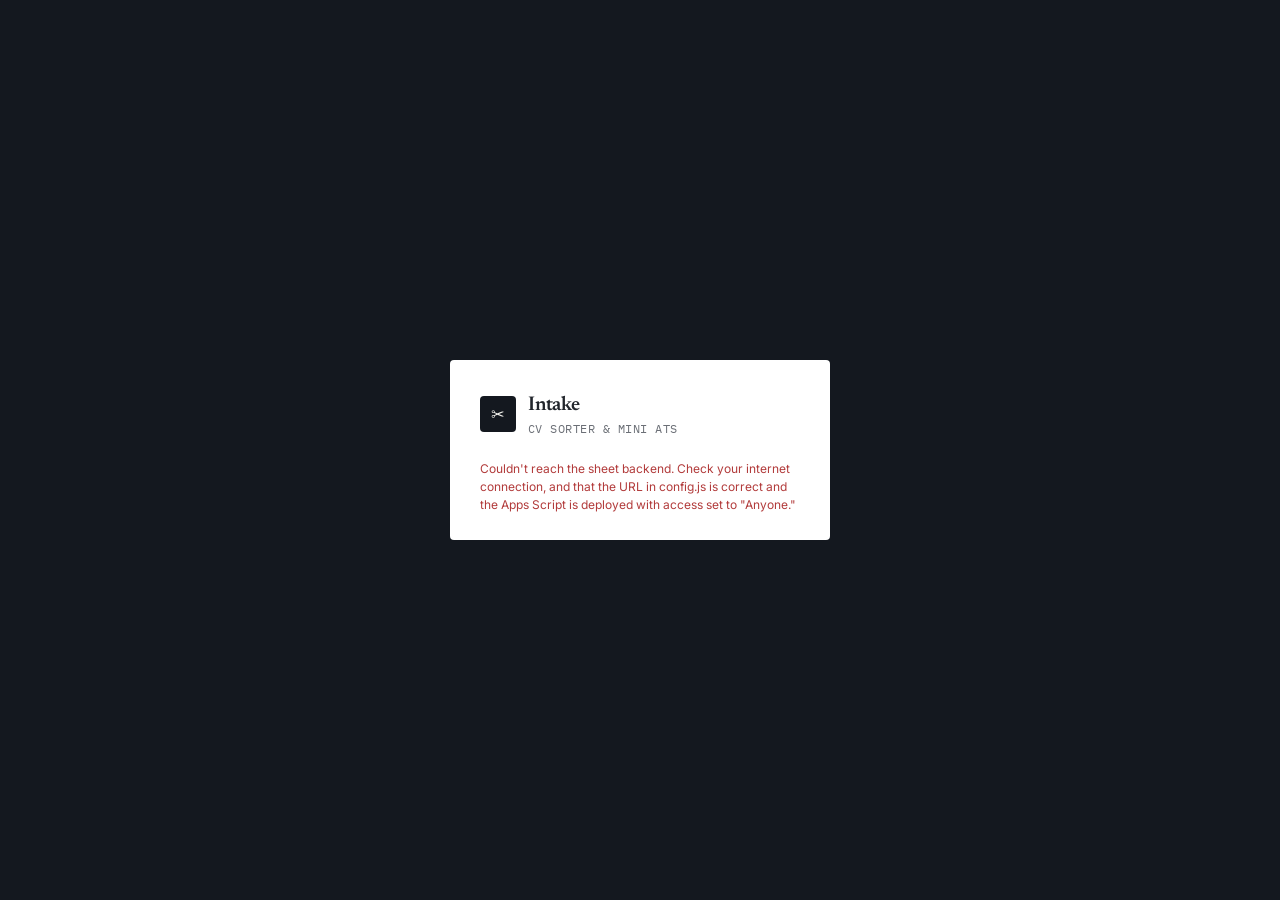
<file: index.html>
<!DOCTYPE html>
<html lang="en">
<head>
<meta charset="UTF-8">
<meta name="viewport" content="width=device-width, initial-scale=1.0">
<title>Intake — Sign in</title>
<link rel="icon" href="data:,">
<link rel="preconnect" href="https://fonts.googleapis.com">
<link href="https://fonts.googleapis.com/css2?family=Newsreader:ital,wght@0,500;0,600;1,500&family=Inter:wght@400;500;600&family=IBM+Plex+Mono:wght@400;500;600&display=swap" rel="stylesheet">
<link rel="stylesheet" href="style.css">
<style>
  /* If already authed, we redirect before paint — this avoids a flash of the form. */
  html.checking body { visibility: hidden; }
</style>
</head>
<body>

<div class="gate-page">
  <div class="gate-card">
    <div class="brand gate-brand">
      <span class="brand-mark">✂︎</span>
      <div class="brand-text">
        <h1>Intake</h1>
        <p>CV sorter &amp; mini ATS</p>
      </div>
    </div>

    <div id="gateLoading">
      <p class="gate-note">Checking…</p>
    </div>

    <div id="gateError" hidden>
      <p class="gate-error" id="gateErrorMsg"></p>
    </div>

    <div id="gateSetup" hidden>
      <h3 class="gate-heading">Set up this console</h3>
      <p class="gate-note">Choose a password. This becomes the ONE password shared by everyone who has the link — set it now, before sharing the link with anyone. Nothing is sent anywhere in the clear; only its scrambled hash is checked against your Google Sheet's backend.</p>
      <label class="field-label" for="setupPass">New password</label>
      <input id="setupPass" type="password" autocomplete="new-password">
      <label class="field-label" for="setupPassConfirm">Confirm password</label>
      <input id="setupPassConfirm" type="password" autocomplete="new-password">
      <button id="btnCreatePass" class="btn btn-primary btn-block">Create password &amp; open console</button>
      <p id="setupError" class="gate-error"></p>
    </div>

    <div id="gateLogin" hidden>
      <h3 class="gate-heading">Enter password</h3>
      <p class="gate-note">This console is locked to keep candidate data private.</p>
      <input id="loginPass" type="password" autocomplete="current-password" placeholder="Password">
      <button id="btnUnlock" class="btn btn-primary btn-block">Unlock</button>
      <p id="loginError" class="gate-error"></p>
      <button id="btnForgotPass" class="btn-link">Forgot password? (admin reset)</button>
    </div>
  </div>
</div>

<script src="config.js"></script>
<script src="auth.js"></script>
<script>
  const el = (id) => document.getElementById(id);
  document.documentElement.classList.add("checking");

  function showError(msg) {
    el("gateLoading").hidden = true;
    el("gateError").hidden = false;
    el("gateErrorMsg").textContent = msg;
    document.documentElement.classList.remove("checking");
  }

  (async function init() {
    // Already authed this session? Skip straight to the console.
    if (AUTH.isAuthed()) {
      AUTH.goToConsole();
      return;
    }
    document.documentElement.classList.remove("checking");

    if (!APPS_SCRIPT_URL || APPS_SCRIPT_URL.indexOf("PASTE_YOUR") !== -1) {
      showError("This app isn't connected to a backend yet. Deploy apps-script.gs and paste the Web App URL into config.js (see README).");
      return;
    }

    let status;
    try {
      status = await AUTH.status();
    } catch (err) {
      showError("Couldn't reach the sheet backend. Check your internet connection, and that the URL in config.js is correct and the Apps Script is deployed with access set to \"Anyone.\"");
      return;
    }
    if (!status || !status.ok) {
      showError("The backend didn't respond as expected. Check the Apps Script deployment matches apps-script.gs from this project.");
      return;
    }

    el("gateLoading").hidden = true;
    const hasPassword = status.hasPassword;
    el("gateSetup").hidden = hasPassword;
    el("gateLogin").hidden = !hasPassword;

    if (!hasPassword) {
      el("btnCreatePass").addEventListener("click", async () => {
        const p1 = el("setupPass").value;
        const p2 = el("setupPassConfirm").value;
        const err = el("setupError");
        err.textContent = "";
        if (p1.length < 4) { err.textContent = "Use at least 4 characters."; return; }
        if (p1 !== p2) { err.textContent = "Passwords don't match."; return; }
        el("btnCreatePass").disabled = true;
        try {
          const res = await AUTH.setup(p1);
          if (res && res.ok) {
            AUTH.goToConsole();
          } else {
            err.textContent = (res && res.error) || "Couldn't set the password — try again.";
            el("btnCreatePass").disabled = false;
          }
        } catch (E) {
          err.textContent = "Couldn't reach the backend — check your connection.";
          el("btnCreatePass").disabled = false;
        }
      });
      el("setupPassConfirm").addEventListener("keydown", E => {
        if (E.key === "Enter") el("btnCreatePass").click();
      });
    } else {
      const tryUnlock = async () => {
        const P = el("loginPass").value;
        const err = el("loginError");
        err.textContent = "";
        el("btnUnlock").disabled = true;
        try {
          const res = await AUTH.login(P);
          if (res && res.ok) {
            AUTH.goToConsole();
            return;
          } else {
            err.textContent = "Wrong password.";
          }
        } catch (E) {
          err.textContent = "Couldn't reach the backend — check your connection.";
        }
        el("btnUnlock").disabled = false;
      };
      el("btnUnlock").addEventListener("click", tryUnlock);
      el("loginPass").addEventListener("keydown", E => {
        if (E.key === "Enter") tryUnlock();
      });
      el("btnForgotPass").addEventListener("click", async () => {
        const code = prompt("Enter the admin reset code (set as ADMIN_RESET_CODE in apps-script.gs):");
        if (!code) return;
        try {
          const res = await AUTH.resetWithAdminCode(code);
          if (res && res.ok) {
            alert("Password cleared. Reloading so you can set a new one.");
            location.reload();
          } else {
            alert("That admin code was rejected.");
          }
        } catch (E) {
          alert("Couldn't reach the backend.");
        }
      });
    }
  })();
</script>
</body>
</html>
</file>
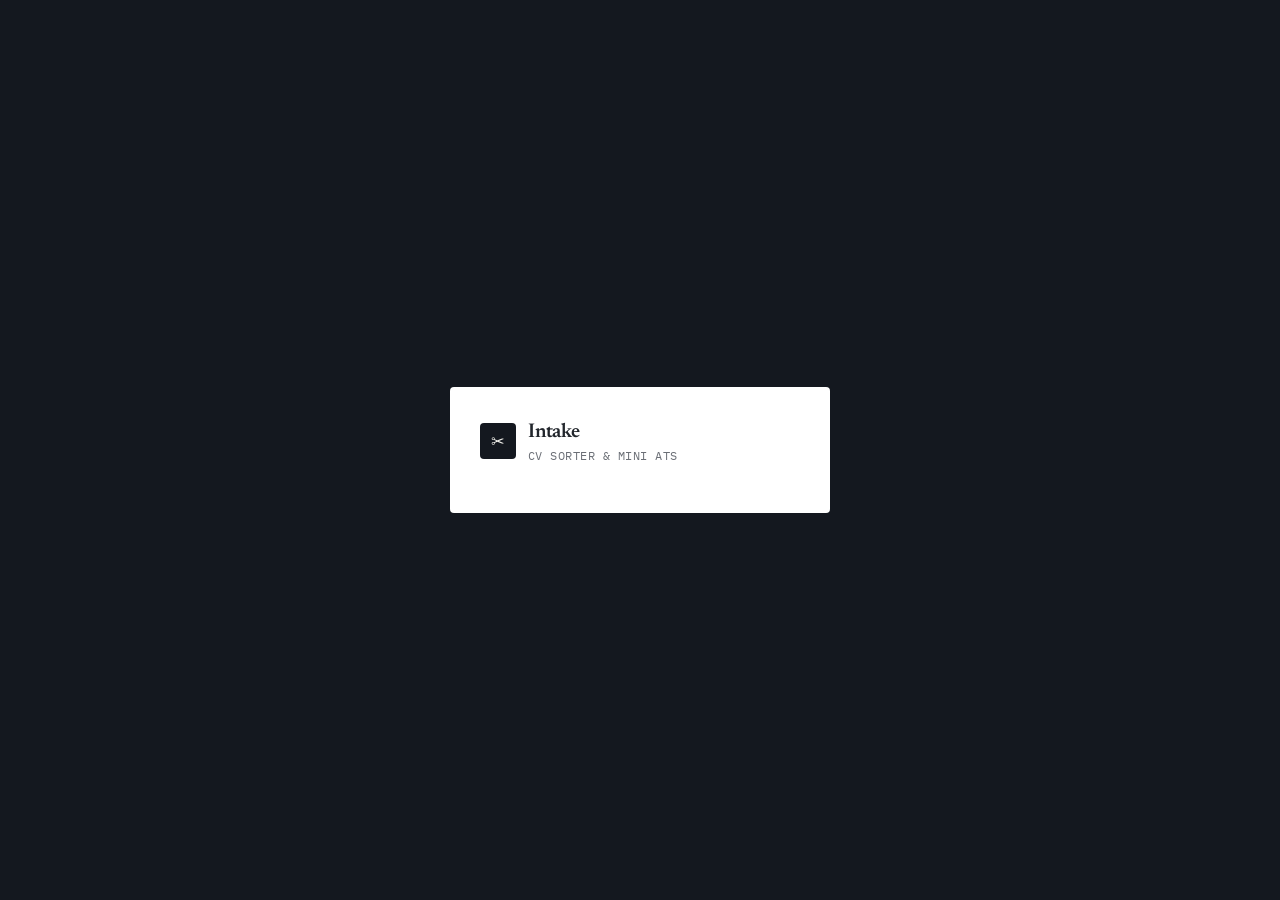
<file: login.html>
<!DOCTYPE html>
<html lang="en">
<head>
<meta charset="UTF-8">
<meta name="viewport" content="width=device-width, initial-scale=1.0">
<title>Intake — Sign in</title>
<link rel="icon" href="data:,">
<link rel="preconnect" href="https://fonts.googleapis.com">
<link href="https://fonts.googleapis.com/css2?family=Newsreader:ital,wght@0,500;0,600;1,500&family=Inter:wght@400;500;600&family=IBM+Plex+Mono:wght@400;500;600&display=swap" rel="stylesheet">
<link rel="stylesheet" href="style.css">
<style>
  /* If already authed, we redirect before paint — this avoids a flash of the form. */
  html.checking body { visibility: hidden; }
</style>
</head>
<body>

<div class="gate-page">
  <div class="gate-card">
    <div class="brand gate-brand">
      <span class="brand-mark">✂︎</span>
      <div class="brand-text">
        <h1>Intake</h1>
        <p>CV sorter &amp; mini ATS</p>
      </div>
    </div>

    <div id="gateSetup" hidden>
      <h3 class="gate-heading">Set up this console</h3>
      <p class="gate-note">Choose a password. Nothing is sent anywhere — only its scrambled hash is saved in this browser.</p>
      <label class="field-label" for="setupPass">New password</label>
      <input id="setupPass" type="password" autocomplete="new-password">
      <label class="field-label" for="setupPassConfirm">Confirm password</label>
      <input id="setupPassConfirm" type="password" autocomplete="new-password">
      <button id="btnCreatePass" class="btn btn-primary btn-block">Create password &amp; open console</button>
      <p id="setupError" class="gate-error"></p>
    </div>

    <div id="gateLogin" hidden>
      <h3 class="gate-heading">Enter password</h3>
      <p class="gate-note">This console is locked to keep candidate data private.</p>
      <input id="loginPass" type="password" autocomplete="current-password" placeholder="Password">
      <button id="btnUnlock" class="btn btn-primary btn-block">Unlock</button>
      <p id="loginError" class="gate-error"></p>
      <button id="btnForgotPass" class="btn-link">Forgot password / reset this device</button>
    </div>
  </div>
</div>

<script src="auth.js"></script>
<script>
  document.documentElement.classList.add("checking");

  (async function init() {
    // Already authed this session? Skip straight to the console.
    if (AUTH.isAuthed()) {
      AUTH.goToConsole();
      return;
    }
    document.documentElement.classList.remove("checking");

    const hasPassword = AUTH.hasPassword();
    document.getElementById("gateSetup").hidden = hasPassword;
    document.getElementById("gateLogin").hidden = !hasPassword;

    if (!hasPassword) {
      document.getElementById("btnCreatePass").addEventListener("click", async () => {
        const p1 = document.getElementById("setupPass").value;
        const p2 = document.getElementById("setupPassConfirm").value;
        const err = document.getElementById("setupError");
        err.textContent = "";
        if (p1.length < 4) { err.textContent = "Use at least 4 characters."; return; }
        if (p1 !== p2) { err.textContent = "Passwords don't match."; return; }
        await AUTH.setPassword(p1);
        AUTH.goToConsole();
      });
      document.getElementById("setupPassConfirm").addEventListener("keydown", e => {
        if (e.key === "Enter") document.getElementById("btnCreatePass").click();
      });
    } else {
      const tryUnlock = async () => {
        const p = document.getElementById("loginPass").value;
        const err = document.getElementById("loginError");
        err.textContent = "";
        const ok = await AUTH.tryLogin(p);
        if (ok) {
          AUTH.goToConsole();
        } else {
          err.textContent = "Wrong password.";
        }
      };
      document.getElementById("btnUnlock").addEventListener("click", tryUnlock);
      document.getElementById("loginPass").addEventListener("keydown", e => {
        if (e.key === "Enter") tryUnlock();
      });
      document.getElementById("btnForgotPass").addEventListener("click", () => {
        if (confirm("This clears the saved password on this device only (other devices/browsers are unaffected). You'll set a new password immediately after. Continue?")) {
          AUTH.resetDevice();
          location.reload();
        }
      });
    }
  })();
</script>
</body>
</html>
</file>
<file: style.css>
:root {
  --ink: #14181F;
  --ink-soft: #2B323D;
  --paper: #F2F1EC;
  --paper-raised: #FFFFFF;
  --line: #DAD6C9;
  --teal: #1D6F5C;
  --teal-soft: #E4EFE9;
  --amber: #C97E1E;
  --amber-soft: #FBEBD4;
  --red: #B23B3B;
  --red-soft: #F7E4E1;
  --text: #22262C;
  --text-dim: #6B6F76;
  --radius: 4px;
  --mono: 'IBM Plex Mono', ui-monospace, monospace;
  --serif: 'Newsreader', Georgia, serif;
  --sans: 'Inter', system-ui, sans-serif;
}

* { box-sizing: border-box; }
html:focus-within { scroll-behavior: smooth; }
body {
  margin: 0;
  background: var(--paper);
  color: var(--text);
  font-family: var(--sans);
  font-size: 14px;
  line-height: 1.5;
}

@media (prefers-reduced-motion: reduce) {
  * { animation-duration: 0.01ms !important; transition-duration: 0.01ms !important; }
}

:focus-visible {
  outline: 2px solid var(--teal);
  outline-offset: 2px;
}

code {
  background: rgba(0,0,0,0.06);
  padding: 1px 5px;
  border-radius: 3px;
  font-family: var(--mono);
  font-size: 0.92em;
}

/* ---------- topbar ---------- */
.topbar {
  display: flex;
  align-items: center;
  justify-content: space-between;
  padding: 16px 28px;
  border-bottom: 1px solid var(--line);
  background: var(--paper-raised);
}
.brand { display: flex; align-items: center; gap: 12px; }
.brand-mark {
  width: 36px; height: 36px;
  display: flex; align-items: center; justify-content: center;
  background: var(--ink);
  color: var(--paper);
  border-radius: var(--radius);
  font-size: 16px;
}
.brand-text h1 {
  font-family: var(--serif);
  font-weight: 600;
  font-size: 20px;
  margin: 0;
  letter-spacing: -0.01em;
}
.brand-text p {
  margin: 0;
  font-size: 12px;
  color: var(--text-dim);
  font-family: var(--mono);
  text-transform: uppercase;
  letter-spacing: 0.04em;
}
.topbar-actions { display: flex; align-items: center; gap: 14px; }
.sheet-status {
  font-family: var(--mono);
  font-size: 12px;
  color: var(--text-dim);
  padding: 5px 10px;
  border: 1px solid var(--line);
  border-radius: 100px;
}
.sheet-status.connected { color: var(--teal); border-color: var(--teal); background: var(--teal-soft); }

/* ---------- buttons ---------- */
.btn {
  font-family: var(--sans);
  font-weight: 600;
  font-size: 13px;
  border-radius: var(--radius);
  padding: 10px 16px;
  border: 1px solid transparent;
  cursor: pointer;
  display: inline-flex;
  align-items: center;
  justify-content: center;
  gap: 6px;
  transition: transform 0.08s ease, background 0.15s ease;
}
.btn:active { transform: translateY(1px); }
.btn-primary { background: var(--ink); color: var(--paper); }
.btn-primary:hover { background: var(--ink-soft); }
.btn-secondary { background: var(--teal); color: #fff; }
.btn-secondary:hover { background: #175748; }
.btn-outline { background: transparent; color: var(--ink); border-color: var(--line); }
.btn-outline:hover { border-color: var(--ink); }
.btn-outline.active, .view-btn.active { background: var(--ink); color: var(--paper); border-color: var(--ink); }
.btn-danger-outline { color: var(--red); border-color: var(--red-soft); }
.btn-danger-outline:hover { border-color: var(--red); background: var(--red-soft); }
.btn-ghost { background: transparent; color: var(--text-dim); border-color: transparent; }
.btn-ghost:hover { color: var(--ink); }
.btn-sm { padding: 7px 12px; font-size: 12px; }
.btn-block { width: 100%; margin-top: 10px; }
.btn-icon {
  background: none; border: none; cursor: pointer;
  font-size: 15px; color: var(--text-dim);
}
.btn-icon:hover { color: var(--ink); }
.btn-danger-text { color: var(--red); background: none; border: none; cursor: pointer; font-size: 12px; }

/* ---------- layout ---------- */
.layout {
  display: grid;
  grid-template-columns: 340px 1fr;
  gap: 0;
  min-height: calc(100vh - 130px);
}
.panel { padding: 24px 26px; }
.intake-panel {
  border-right: 1px solid var(--line);
  background: var(--paper-raised);
  overflow-y: auto;
}
.manifest-panel { display: flex; flex-direction: column; }

.panel-title {
  font-family: var(--serif);
  font-size: 16px;
  font-weight: 600;
  margin: 0 0 10px;
  display: flex;
  align-items: baseline;
  gap: 8px;
}
.panel-title.no-idx { margin-bottom: 0; }
.panel-title .idx {
  font-family: var(--mono);
  font-size: 11px;
  color: var(--text-dim);
  border: 1px solid var(--line);
  border-radius: 100px;
  padding: 2px 7px;
}
.optional {
  font-family: var(--mono);
  font-size: 10px;
  color: var(--text-dim);
  text-transform: uppercase;
  font-weight: 500;
  letter-spacing: 0.04em;
}
.panel-note { color: var(--text-dim); font-size: 12.5px; margin: 0 0 10px; }

.intake-divider { height: 1px; background: var(--line); margin: 22px 0; }

/* ---------- dropzone ---------- */
.dropzone {
  border: 1.5px dashed var(--line);
  border-radius: var(--radius);
  padding: 26px 16px;
  text-align: center;
  transition: border-color 0.15s ease, background 0.15s ease;
}
.dropzone.drag-over { border-color: var(--teal); background: var(--teal-soft); }
.dz-lead { font-weight: 600; margin: 0 0 4px; }
.dz-sub { color: var(--text-dim); font-size: 12px; margin: 0 0 10px; }
.dz-hint { color: var(--text-dim); font-size: 11.5px; margin: 10px 0 0; }

.queue-list { margin-top: 16px; }
.queue-head {
  display: flex; align-items: center; justify-content: space-between;
  margin-bottom: 8px;
}
#queueCount { font-family: var(--mono); font-size: 12px; color: var(--text-dim); }
.queue-items, #queueItems { list-style: none; margin: 0; padding: 0; max-height: 180px; overflow-y: auto; }
#queueItems li {
  display: flex; align-items: center; justify-content: space-between;
  font-size: 12px; padding: 6px 8px;
  border-bottom: 1px solid var(--line);
  font-family: var(--mono);
}
#queueItems li .qi-status { color: var(--text-dim); font-size: 11px; }
#queueItems li.done .qi-status { color: var(--teal); }
#queueItems li.error .qi-status { color: var(--red); }

textarea#jdInput {
  width: 100%;
  min-height: 92px;
  border: 1px solid var(--line);
  border-radius: var(--radius);
  padding: 10px;
  font-family: var(--mono);
  font-size: 12px;
  resize: vertical;
  margin-bottom: 8px;
  background: var(--paper);
}

.export-grid {
  display: grid;
  grid-template-columns: 1fr 1fr;
  gap: 8px;
  margin-bottom: 10px;
}
.push-status { font-size: 11.5px; color: var(--text-dim); margin: 8px 0 0; font-family: var(--mono); }
.push-status.ok { color: var(--teal); }
.push-status.err { color: var(--red); }

/* ---------- manifest ---------- */
.manifest-head {
  padding: 20px 26px 14px;
  border-bottom: 1px solid var(--line);
  display: flex; align-items: center; justify-content: space-between; gap: 16px;
  flex-wrap: wrap;
}
.manifest-tools { display: flex; gap: 8px; flex-wrap: wrap; align-items: center; }
.manifest-tools input, .manifest-tools select {
  border: 1px solid var(--line);
  border-radius: var(--radius);
  padding: 7px 10px;
  font-size: 12.5px;
  font-family: var(--sans);
  background: var(--paper-raised);
}
.manifest-tools input { width: 220px; }

.view-toggle {
  display: inline-flex;
  border: 1px solid var(--line);
  border-radius: 100px;
  overflow: hidden;
}
.view-btn {
  background: var(--paper-raised);
  border: none;
  padding: 7px 14px;
  font-size: 12px;
  font-family: var(--sans);
  font-weight: 600;
  color: var(--text-dim);
  cursor: pointer;
}
.view-btn.active { background: var(--ink); color: var(--paper); }
.view-btn:not(.active):hover { color: var(--ink); }

.bulk-bar {
  display: flex;
  align-items: center;
  gap: 10px;
  padding: 10px 26px;
  background: var(--teal-soft);
  border-bottom: 1px solid var(--line);
  font-size: 12.5px;
}
#bulkCount { font-family: var(--mono); font-weight: 600; color: var(--teal); }
.bulk-bar select {
  border: 1px solid var(--line);
  border-radius: var(--radius);
  padding: 6px 8px;
  font-size: 12px;
}

.empty-state {
  flex: 1;
  display: flex; flex-direction: column; align-items: center; justify-content: center;
  color: var(--text-dim);
  text-align: center;
  padding: 60px 20px;
}
.empty-state p { margin: 4px 0; }
.empty-sub { max-width: 340px; font-size: 12.5px; }

.table-wrap { flex: 1; overflow: auto; }
table#manifestTable {
  width: 100%;
  border-collapse: collapse;
  font-size: 12.5px;
}
#manifestTable thead th {
  position: sticky; top: 0;
  background: var(--paper);
  text-align: left;
  font-family: var(--mono);
  font-size: 10.5px;
  text-transform: uppercase;
  letter-spacing: 0.03em;
  color: var(--text-dim);
  padding: 10px 12px;
  border-bottom: 1px solid var(--line);
  white-space: nowrap;
}
#manifestTable tbody td {
  padding: 8px 12px;
  border-bottom: 1px solid var(--line);
  vertical-align: top;
}
#manifestTable tbody tr:hover { background: rgba(0,0,0,0.02); }
#manifestTable tbody tr.dup-flag { background: var(--amber-soft); }
.col-idx { font-family: var(--mono); color: var(--text-dim); width: 34px; }
.col-check, .col-star { width: 26px; text-align: center; }
.star-btn {
  background: none; border: none; cursor: pointer;
  font-size: 15px; color: var(--text-dim);
}
.star-btn.on { color: var(--amber); }
td[contenteditable="true"] {
  outline: none;
  border-radius: 3px;
  min-width: 80px;
}
td[contenteditable="true"]:hover { background: rgba(29,111,92,0.06); }
td[contenteditable="true"]:focus { background: #fff; box-shadow: inset 0 0 0 1.5px var(--teal); }
.mono-cell { font-family: var(--mono); }
.dup-tag {
  display: inline-block;
  font-family: var(--mono);
  font-size: 9.5px;
  color: var(--amber);
  border: 1px solid var(--amber);
  border-radius: 100px;
  padding: 1px 6px;
  margin-left: 6px;
  vertical-align: middle;
}
.dup-tag-sheet {
  color: var(--red);
  border-color: var(--red);
}
.score-pill {
  font-family: var(--mono);
  font-size: 11px;
  font-weight: 600;
  padding: 2px 8px;
  border-radius: 100px;
  background: var(--teal-soft);
  color: var(--teal);
  display: inline-block;
}
.score-pill.zero { background: var(--paper); color: var(--text-dim); border: 1px solid var(--line); }
select.status-select {
  font-family: var(--mono);
  font-size: 11px;
  border: 1px solid var(--line);
  border-radius: 100px;
  padding: 3px 6px;
  background: var(--paper-raised);
}
.tags-cell { max-width: 180px; }
.tags-empty { color: var(--text-dim); }
.chip {
  display: inline-block;
  font-family: var(--mono);
  font-size: 10px;
  background: var(--paper);
  border: 1px solid var(--line);
  border-radius: 100px;
  padding: 2px 8px;
  margin: 0 4px 3px 0;
}
.chip-more { color: var(--text-dim); }
.file-cell {
  font-family: var(--mono);
  font-size: 11px;
  color: var(--text-dim);
  max-width: 160px;
  overflow: hidden;
  text-overflow: ellipsis;
  white-space: nowrap;
}
.col-actions { white-space: nowrap; }
.row-delete { color: var(--red); background: none; border: none; cursor: pointer; font-size: 13px; }

/* ---------- kanban ---------- */
.kanban-wrap {
  flex: 1;
  display: flex;
  gap: 14px;
  padding: 18px 26px;
  overflow-x: auto;
}
.kanban-col {
  flex: 0 0 240px;
  display: flex;
  flex-direction: column;
  background: var(--paper);
  border: 1px solid var(--line);
  border-radius: var(--radius);
}
.kanban-col-head {
  font-family: var(--mono);
  font-size: 11px;
  text-transform: uppercase;
  letter-spacing: 0.03em;
  color: var(--text-dim);
  padding: 10px 12px;
  border-bottom: 1px solid var(--line);
  display: flex;
  align-items: center;
  justify-content: space-between;
}
.kanban-count {
  background: var(--paper-raised);
  border: 1px solid var(--line);
  border-radius: 100px;
  padding: 0 7px;
}
.kanban-col-body {
  flex: 1;
  padding: 10px;
  display: flex;
  flex-direction: column;
  gap: 8px;
  min-height: 140px;
  overflow-y: auto;
}
.kanban-col-body.drag-over { background: var(--teal-soft); }
.kanban-empty { color: var(--text-dim); font-size: 11.5px; text-align: center; margin: 20px 0; }
.kanban-card {
  background: var(--paper-raised);
  border: 1px solid var(--line);
  border-radius: var(--radius);
  padding: 10px;
  cursor: grab;
  font-size: 12.5px;
}
.kanban-card.dragging { opacity: 0.4; }
.kanban-card-top { display: flex; align-items: center; justify-content: space-between; gap: 6px; }
.kanban-card-name { font-weight: 600; }
.kanban-card-meta { display: flex; align-items: center; gap: 8px; margin-top: 6px; }
.kanban-country { font-family: var(--mono); font-size: 10.5px; color: var(--text-dim); }

/* ---------- footer ---------- */
.footbar {
  padding: 10px 28px;
  border-top: 1px solid var(--line);
  background: var(--paper-raised);
  font-family: var(--mono);
  font-size: 11.5px;
  color: var(--text-dim);
}

/* ---------- login page (standalone, not an overlay) ---------- */
.gate-page {
  min-height: 100vh;
  background: var(--ink);
  display: flex;
  align-items: center;
  justify-content: center;
  padding: 20px;
}
.gate-card {
  background: var(--paper-raised);
  border-radius: var(--radius);
  padding: 30px 30px 26px;
  width: 380px;
  max-width: 90vw;
}
.gate-brand { margin-bottom: 22px; }
.gate-heading {
  font-family: var(--serif);
  font-size: 17px;
  margin: 0 0 6px;
}
.gate-note { font-size: 12.5px; color: var(--text-dim); margin: 0 0 16px; }
#gateSetup input, #gateLogin input {
  width: 100%;
  border: 1px solid var(--line);
  border-radius: var(--radius);
  padding: 10px 11px;
  font-size: 13px;
  margin-bottom: 12px;
  background: var(--paper);
  font-family: var(--sans);
}
.gate-error {
  color: var(--red);
  font-size: 12px;
  margin: 10px 0 0;
  min-height: 14px;
}
.btn-link {
  background: none; border: none; cursor: pointer;
  color: var(--text-dim); font-size: 11.5px;
  text-decoration: underline;
  margin-top: 14px; padding: 0;
  display: block;
}
.btn-link:hover { color: var(--ink); }

/* ---------- modal ---------- */
.modal-overlay {
  position: fixed; inset: 0;
  background: rgba(20,24,31,0.5);
  display: flex; align-items: center; justify-content: center;
  z-index: 50;
  padding: 20px;
}
.modal-overlay[hidden] {
  display: none;
}
.modal {
  background: var(--paper-raised);
  border-radius: var(--radius);
  padding: 24px;
  width: 420px;
  max-width: 92vw;
  max-height: 90vh;
  overflow-y: auto;
}
.modal-head { display: flex; align-items: center; justify-content: space-between; margin-bottom: 6px; }
.modal-head h3 { font-family: var(--serif); font-size: 17px; margin: 0; }
.modal-note { font-size: 12.5px; color: var(--text-dim); margin: 8px 0 16px; }
.modal-divider { height: 1px; background: var(--line); margin: 18px 0 14px; }
.field-label { display: block; font-size: 11.5px; font-family: var(--mono); text-transform: uppercase; color: var(--text-dim); margin-bottom: 6px; }
#webAppUrl {
  width: 100%; border: 1px solid var(--line); border-radius: var(--radius);
  padding: 9px 10px; font-size: 12.5px; font-family: var(--mono); margin-bottom: 14px;
  background: var(--paper);
}
#apiSecret {
  width: 100%; border: 1px solid var(--line); border-radius: var(--radius);
  padding: 9px 10px; font-size: 12.5px; font-family: var(--mono); margin-bottom: 14px;
  background: var(--paper);
}
.modal-actions { display: flex; gap: 8px; }
.settings-status { font-size: 12px; margin-top: 10px; font-family: var(--mono); }
.settings-status.ok { color: var(--teal); }
.settings-status.err { color: var(--red); }

/* ---------- candidate drawer ---------- */
.drawer {
  background: var(--paper-raised);
  border-radius: var(--radius);
  padding: 24px;
  width: 560px;
  max-width: 94vw;
  max-height: 90vh;
  overflow-y: auto;
}
.drawer-grid {
  display: grid;
  grid-template-columns: 1fr 1fr;
  gap: 12px;
  margin: 14px 0 6px;
}
.drawer-grid input, .drawer-grid select {
  width: 100%;
  border: 1px solid var(--line);
  border-radius: var(--radius);
  padding: 8px 9px;
  font-size: 12.5px;
  font-family: var(--sans);
  background: var(--paper);
}
.drawer-score {
  font-family: var(--mono);
  font-size: 13px;
  font-weight: 600;
  color: var(--teal);
  padding: 8px 0;
}
.drawer-quicklinks {
  display: flex;
  gap: 10px;
  flex-wrap: wrap;
  margin: 10px 0 18px;
}
.drawer-quicklinks a {
  font-family: var(--mono);
  font-size: 11.5px;
  color: var(--teal);
  text-decoration: none;
  border: 1px solid var(--teal);
  border-radius: 100px;
  padding: 4px 10px;
}
.drawer-quicklinks a:hover { background: var(--teal-soft); }
.dim { color: var(--text-dim); font-size: 12px; }

.tag-editor { margin: 6px 0 8px; }
.chip-removable { padding-right: 4px; }
.chip-x {
  background: none; border: none; cursor: pointer;
  color: var(--text-dim); font-size: 12px; margin-left: 4px;
}
.chip-x:hover { color: var(--red); }
.tag-add-row { margin-bottom: 18px; }
.tag-add-row input {
  width: 100%;
  border: 1px solid var(--line);
  border-radius: var(--radius);
  padding: 8px 9px;
  font-size: 12.5px;
  background: var(--paper);
}

.notes-log {
  max-height: 160px;
  overflow-y: auto;
  border: 1px solid var(--line);
  border-radius: var(--radius);
  background: var(--paper);
  margin: 6px 0 8px;
}
.note-entry {
  padding: 8px 10px;
  border-bottom: 1px solid var(--line);
  font-size: 12.5px;
}
.note-entry:last-child { border-bottom: none; }
.note-ts {
  display: block;
  font-family: var(--mono);
  font-size: 10px;
  color: var(--text-dim);
  margin-bottom: 2px;
}
.note-add-row {
  display: flex;
  gap: 8px;
  align-items: flex-start;
  margin-bottom: 18px;
}
.note-add-row textarea {
  flex: 1;
  min-height: 44px;
  border: 1px solid var(--line);
  border-radius: var(--radius);
  padding: 8px 9px;
  font-family: var(--sans);
  font-size: 12.5px;
  resize: vertical;
  background: var(--paper);
}
.drawer-footer {
  display: flex;
  justify-content: space-between;
  border-top: 1px solid var(--line);
  padding-top: 14px;
  margin-top: 6px;
}

/* ---------- toast ---------- */
.toast {
  position: fixed;
  bottom: 20px; left: 50%;
  transform: translateX(-50%);
  background: var(--ink);
  color: var(--paper);
  padding: 10px 18px;
  border-radius: var(--radius);
  font-size: 12.5px;
  font-family: var(--sans);
  z-index: 100;
  box-shadow: 0 6px 20px rgba(0,0,0,0.2);
}

/* ---------- responsive ---------- */
@media (max-width: 880px) {
  .layout { grid-template-columns: 1fr; }
  .intake-panel { border-right: none; border-bottom: 1px solid var(--line); }
  .manifest-tools input { width: 160px; }
  .drawer-grid { grid-template-columns: 1fr; }
}
</file>
